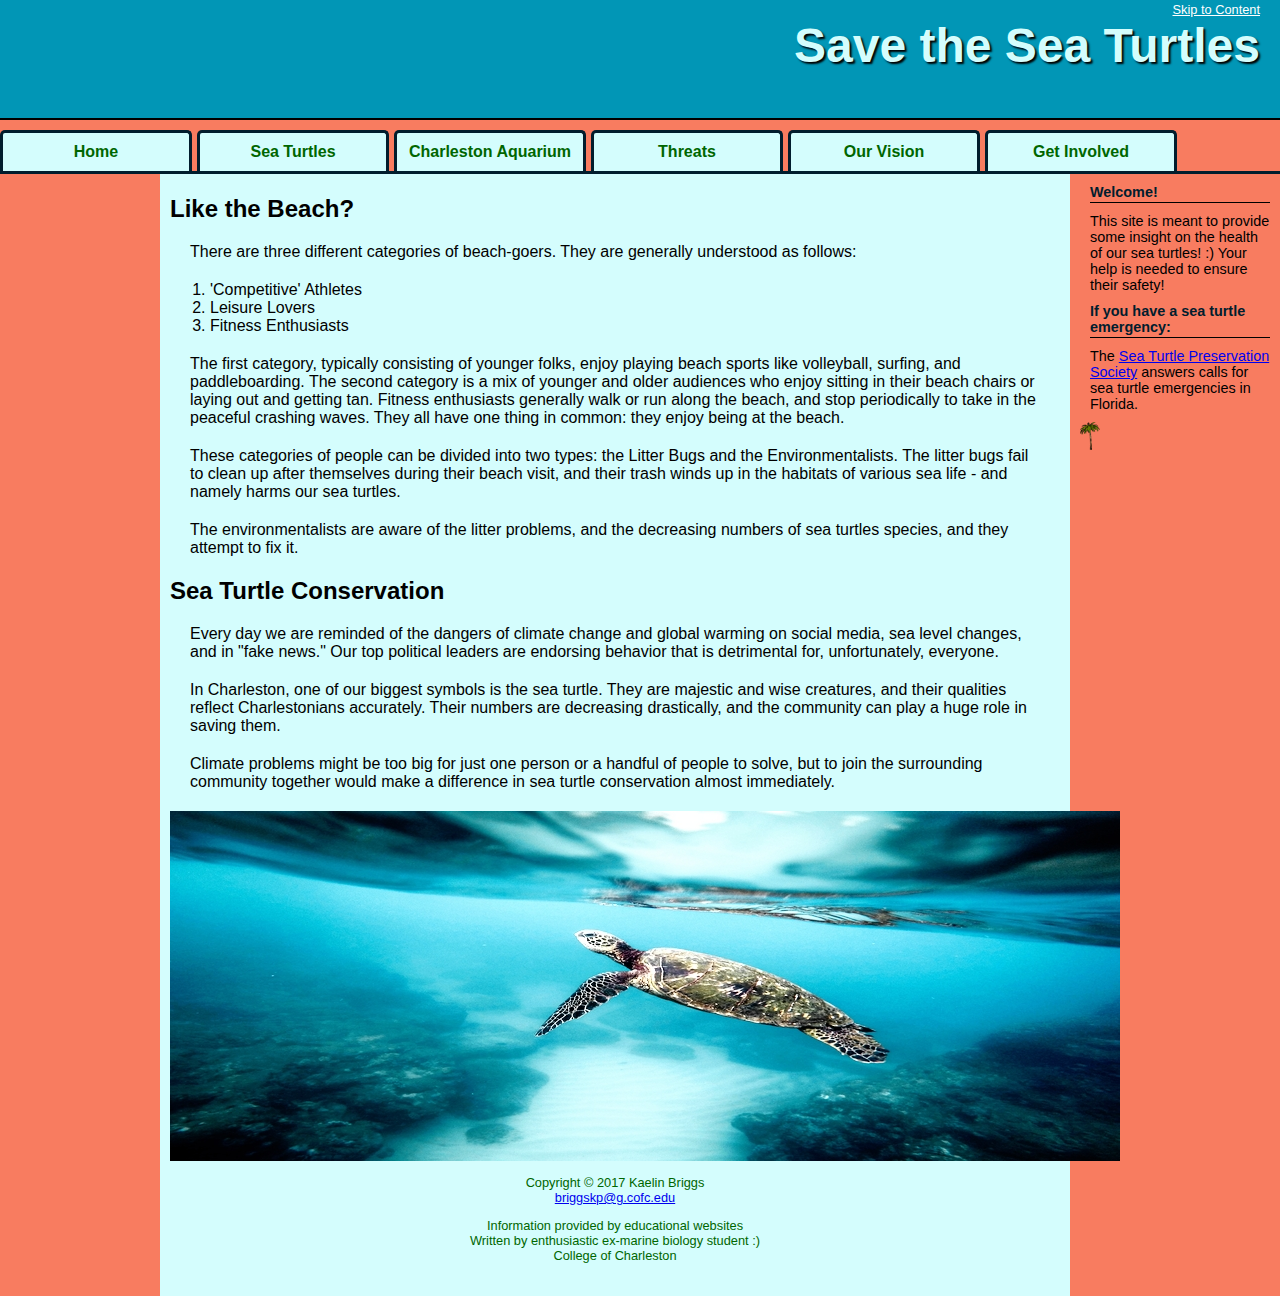
<file: index.html>
<!DOCTYPE html>
<html lang="en">
<head>
  <meta charset="utf-8">
  <title>Save the Sea Turtles!</title>
  <link rel="stylesheet" href="kaelinSemesterProject.css">
</head>
<body>
  <div id="container">
    <header>
      <span><a href="#content">Skip to Content</a></span>
      <h1>Save the Sea Turtles</h1>
    </header>
    <nav>
      <ul class=nav>
        <li><a href="index.html">Home</a></li>
        <li><a href="about.html">Sea Turtles</a></li>
        <li><a href="aquarium.html">Charleston Aquarium</a></li>
        <li><a href="threats.html">Threats</a></li>
        <li><a href="vision.html">Our Vision</a></li>
        <li><a href="involvement.html">Get Involved</a></li>
      </ul>
    </nav>
    <aside>
      <h3>Welcome!</h3>
      <p class="news">This site is meant to provide some insight on the health of our sea turtles! :) Your help is needed to ensure their safety!</p>
      <h3>If you have a sea turtle emergency:</h3>
      <p class="news">The <a href="www.seaturtlespacecoast.org">Sea Turtle Preservation Society</a> answers calls for sea turtle emergencies in Florida.</p>
      <img src="images/palmtree.png" alt="palm tree">
    </aside>
    <main id="content">
      <h2>Like the Beach?</h2>
      <p>There are three different categories of beach-goers. They are generally understood as follows: </p>
      <ol>
        <li>'Competitive' Athletes</li>
        <li>Leisure Lovers</li>
        <li>Fitness Enthusiasts</li>
      </ol>
      <p>The first category, typically consisting of younger folks, enjoy playing beach sports like volleyball, surfing, and paddleboarding. The second category is a mix of younger and older audiences who enjoy sitting in their beach chairs or laying out and getting tan. Fitness enthusiasts generally walk or run along the beach, and stop periodically to take in the peaceful crashing waves. They all have one thing in common: they enjoy being at the beach.</p>
      <p>These categories of people can be divided into two types: the Litter Bugs and the Environmentalists. The litter bugs fail to clean up after themselves during their beach visit, and their trash winds up in the habitats of various sea life - and namely harms our sea turtles.</p>
      <p>The environmentalists are aware of the litter problems, and the decreasing numbers of sea turtles species, and they attempt to fix it.</p>
      <h2>Sea Turtle Conservation</h2>
      <p>Every day we are reminded of the dangers of climate change and global warming on social media, sea level changes, and in "fake news." Our top political leaders are endorsing behavior that is detrimental for, unfortunately, everyone.</p>
      <p>In Charleston, one of our biggest symbols is the sea turtle. They are majestic and wise creatures, and their qualities reflect Charlestonians accurately. Their numbers are decreasing drastically, and the community can play a huge role in saving them.
      <p>Climate problems might be too big for just one person or a handful of people to solve, but to join the surrounding community together would make a difference in sea turtle conservation almost immediately.</p>
      <img src="images/seaturtle.jpg" alt="sea turtle" class="figure">
      <footer> Copyright &copy; 2017 Kaelin Briggs<br><a href="mailto:briggskp@g.cofc.edu">briggskp@g.cofc.edu</a><br>
        <blockquote>
        Information provided by educational websites<br>
        Written by enthusiastic ex-marine biology student :) <br>
        College of Charleston <br>
        </blockquote>
      </footer>
    </main>
  </div>
</body>
</html>
</file>
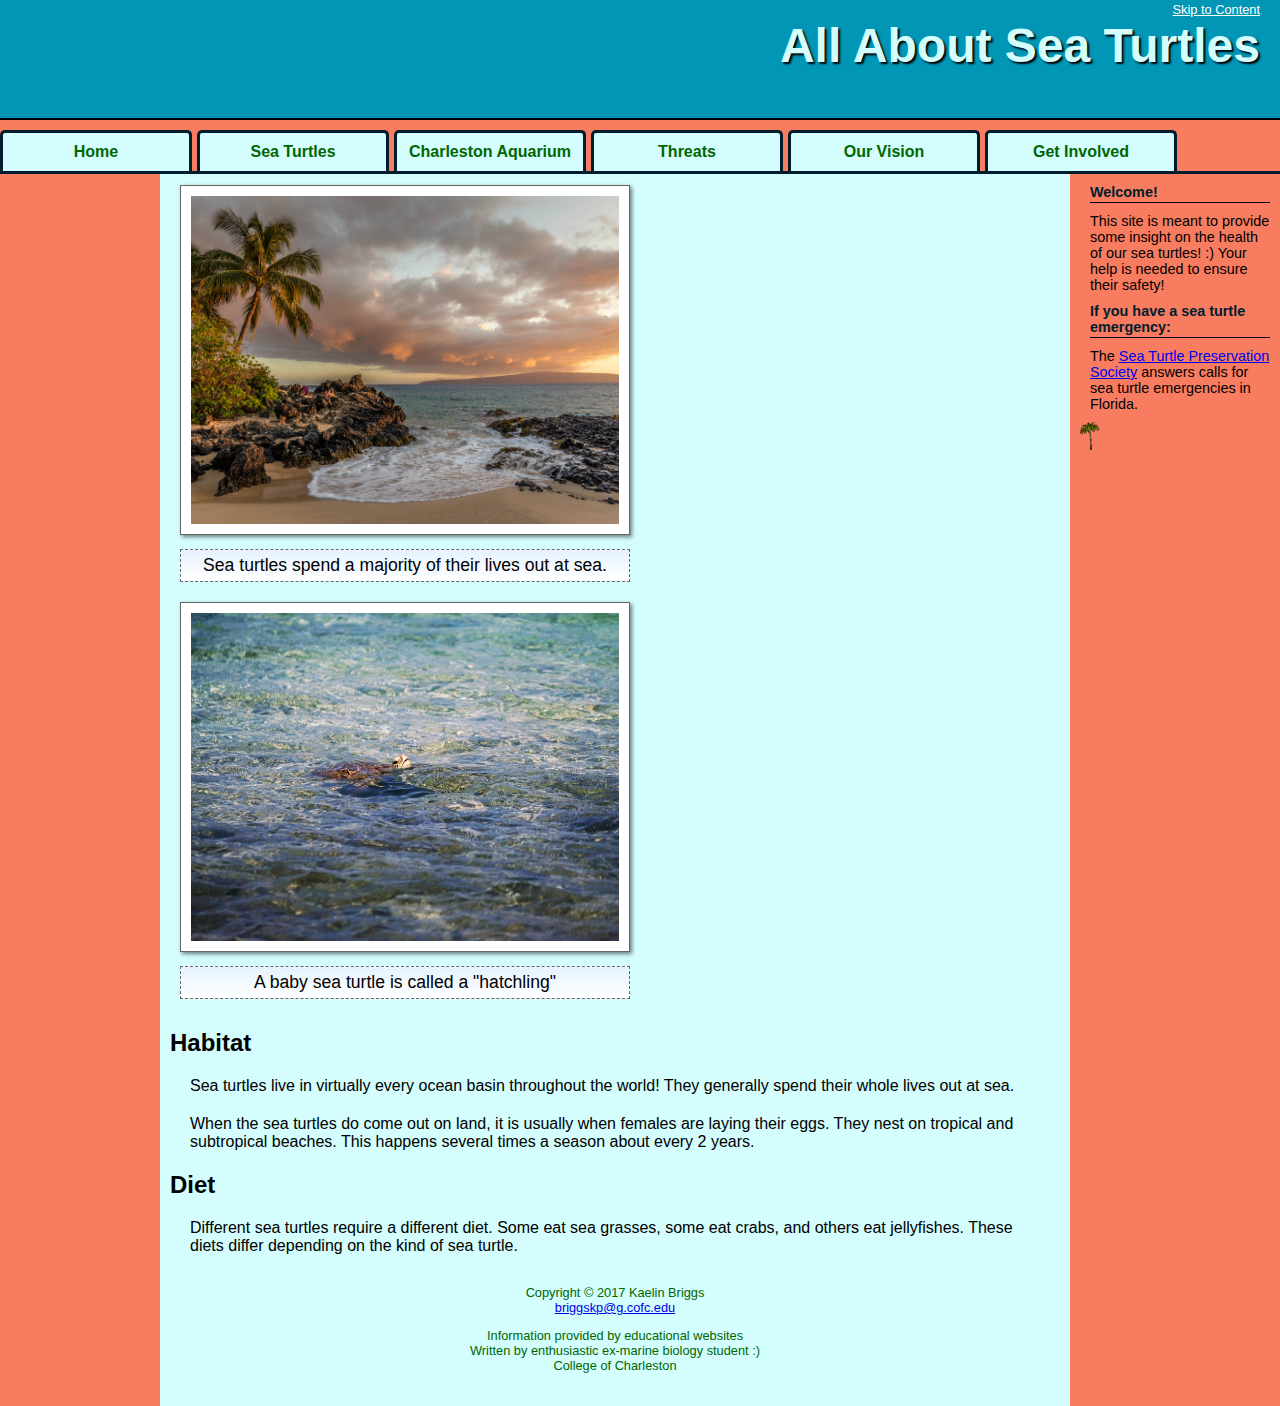
<file: about.html>
<!DOCTYPE html>
<html lang="en">
<head>
  <meta charset="utf-8">
  <title>About Sea Turtles</title>
  <link rel="stylesheet" href="kaelinSemesterProject.css">
</head>
<body>
  <div id="container">
    <header>
      <span><a href="#content">Skip to Content</a></span>
      <h1>All About Sea Turtles</h1>
    </header>
    <nav>
      <ul class=nav>
        <li><a href="index.html">Home</a></li>
        <li><a href="about.html">Sea Turtles</a></li>
        <li><a href="aquarium.html">Charleston Aquarium</a></li>
        <li><a href="threats.html">Threats</a></li>
        <li><a href="vision.html">Our Vision</a></li>
        <li><a href="involvement.html">Get Involved</a></li>
      </ul>
    </nav>
    <aside>
      <h3>Welcome!</h3>
      <p class="news">This site is meant to provide some insight on the health of our sea turtles! :) Your help is needed to ensure their safety!</p>
      <h3>If you have a sea turtle emergency:</h3>
      <p class="news">The <a href="www.seaturtlespacecoast.org">Sea Turtle Preservation Society</a> answers calls for sea turtle emergencies in Florida.</p>
      <img src="images/palmtree.png" alt="palm tree">
    </aside>
    <main id="content">
        <figure>
          <img src="images/sunset.jpg" width="450" height="350" alt="sunset"/>
          <figcaption>Sea turtles spend a majority of their lives out at sea.</figcaption>
        </figure>
        <figure>
          <img src="images/turtlewater.jpg" width="450" height="350" alt="beach"/>
          <figcaption>A baby sea turtle is called a "hatchling"</figcaption>
        </figure>
      <h2>Habitat</h2>
      <p>Sea turtles live in virtually every ocean basin throughout the world! They generally spend their whole lives out at sea.</p>
      <p>When the sea turtles do come out on land, it is usually when females are laying their eggs. They nest on tropical and subtropical beaches. This happens several times a season about every 2 years.</p>
      <h2>Diet</h2>
      <p>Different sea turtles require a different diet. Some eat sea grasses, some eat crabs, and others eat jellyfishes. These diets differ depending on the kind of sea turtle. </p>
      <footer> Copyright &copy; 2017 Kaelin Briggs<br><a href="mailto:briggskp@g.cofc.edu">briggskp@g.cofc.edu</a><br>
        <blockquote>
        Information provided by educational websites<br>
        Written by enthusiastic ex-marine biology student :) <br>
        College of Charleston <br>
        </blockquote>
      </footer>
    </main>
  </div>
</body>
</html>
</file>
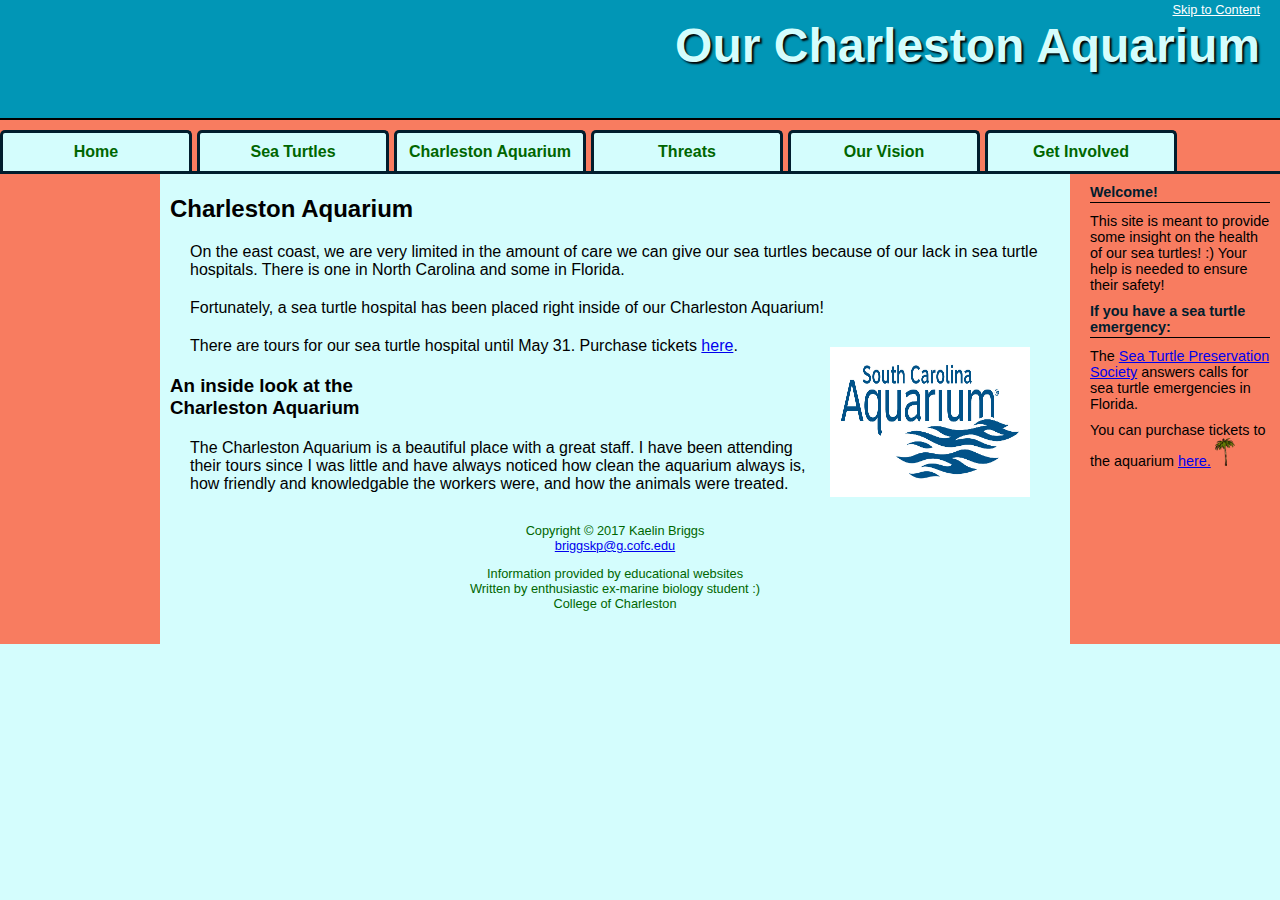
<file: aquarium.html>
<!DOCTYPE html>
<html lang="en">
<head>
  <meta charset="utf-8">
  <title>Charleston Aquarium</title>
  <link rel="stylesheet" href="kaelinSemesterProject.css">
</head>
<body>
  <div id="container">
    <header>
      <span><a href="#content">Skip to Content</a></span>
      <h1>Our Charleston Aquarium</h1>
    </header>
    <nav>
      <ul class=nav>
        <li><a href="index.html">Home</a></li>
        <li><a href="about.html">Sea Turtles</a></li>
        <li><a href="aquarium.html">Charleston Aquarium</a></li>
        <li><a href="threats.html">Threats</a></li>
        <li><a href="vision.html">Our Vision</a></li>
        <li><a href="involvement.html">Get Involved</a></li>
      </ul>
    </nav>
    <aside>
      <h3>Welcome!</h3>
      <p class="news">This site is meant to provide some insight on the health of our sea turtles! :) Your help is needed to ensure their safety!</p>
      <h3>If you have a sea turtle emergency:</h3>
      <p class="news">The <a href="www.seaturtlespacecoast.org">Sea Turtle Preservation Society</a> answers calls for sea turtle emergencies in Florida.</p>
      <p class="news">You can purchase tickets to the aquarium <a href="http://www.scaquarium.org/tickets-hours/"> here.</a>
      <img src="images/palmtree.png" alt="palm tree">
    </aside>
    <main id="content">
      <h2>Charleston Aquarium</h2>
      <p>On the east coast, we are very limited in the amount of care we can give our sea turtles because of our lack in sea turtle hospitals. There is one in North Carolina and some in Florida.</p>
      <p>Fortunately, a sea turtle hospital has been placed right inside of our Charleston Aquarium!</p>
      <p>There are tours for our sea turtle hospital until May 31. Purchase tickets <a href="http://www.scaquarium.org/tours/">here</a>.
      <img src="images/aquarium.jpg" width="200" height="150" alt="aquarium" class="floatright">
      <h3>An inside look at the <br> Charleston Aquarium</h3>
      <p>The Charleston Aquarium is a beautiful place with a great staff. I have been attending their tours since I was little and have always noticed how clean the aquarium always is, how friendly and knowledgable the workers were, and how the animals were treated.</p>
      <footer> Copyright &copy; 2017 Kaelin Briggs<br><a href="mailto:briggskp@g.cofc.edu">briggskp@g.cofc.edu</a><br>
        <blockquote>
        Information provided by educational websites<br>
        Written by enthusiastic ex-marine biology student :) <br>
        College of Charleston <br>
        </blockquote>
      </footer>
    </main>
  </div>
</body>
</html>
</file>
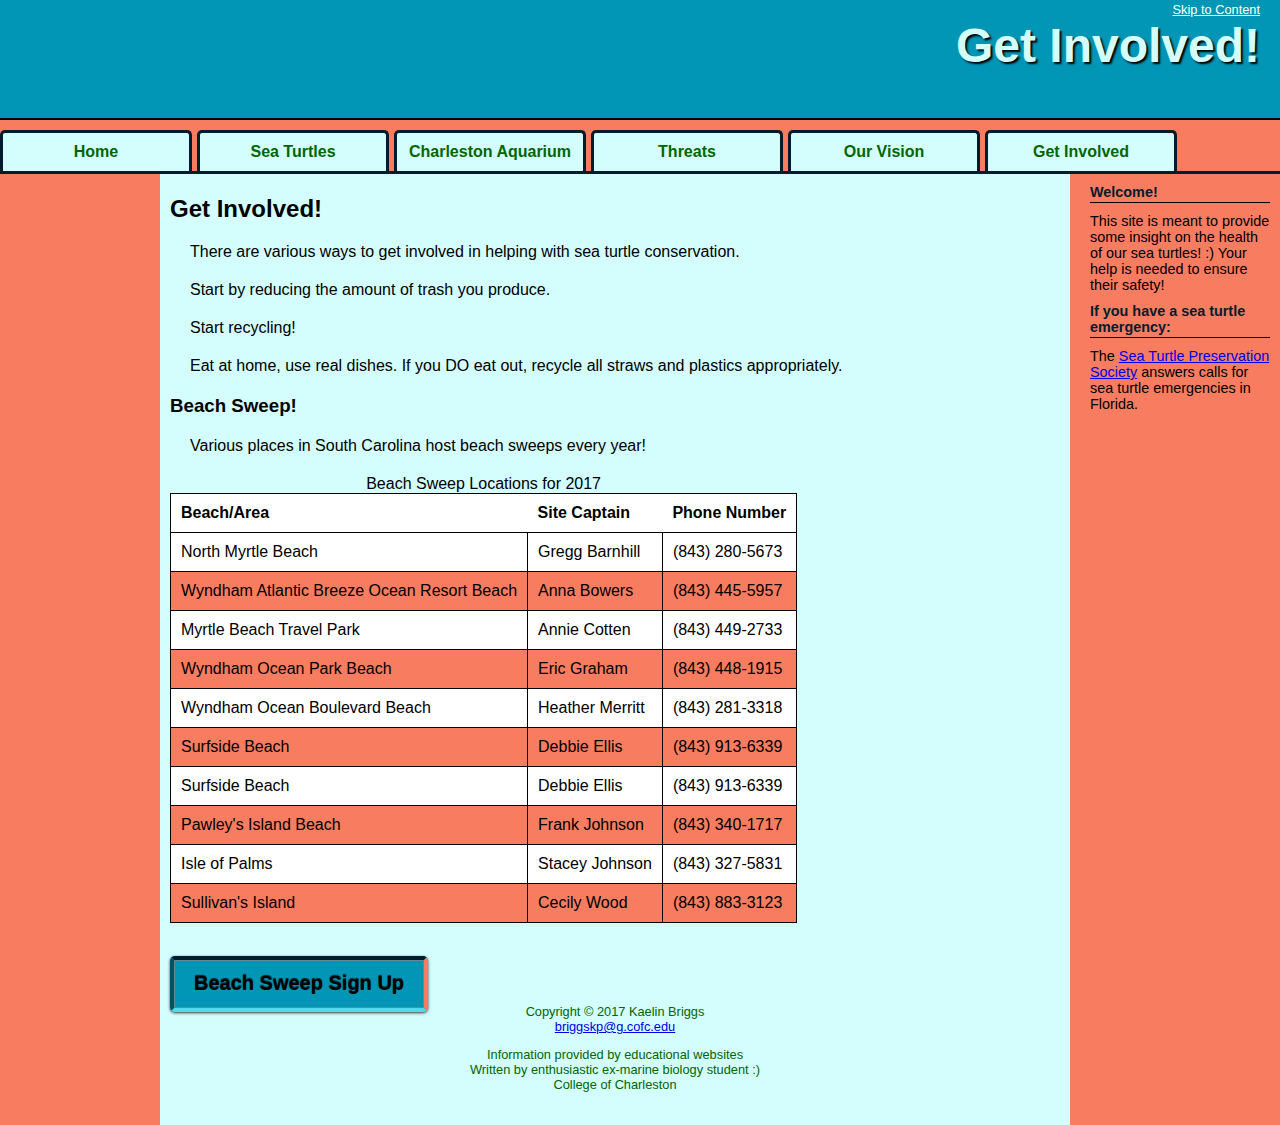
<file: involvement.html>
<!DOCTYPE html>
<html lang="en">
<head>
  <meta charset="utf-8">
  <title>Get Involved!</title>
  <link rel="stylesheet" href="kaelinSemesterProject.css">
</head>
<body>
  <div id="container">
    <header>
      <span><a href="#content">Skip to Content</a></span>
      <h1>Get Involved!</h1>
    </header>
    <nav>
      <ul class=nav>
        <li><a href="index.html">Home</a></li>
        <li><a href="about.html">Sea Turtles</a></li>
        <li><a href="aquarium.html">Charleston Aquarium</a></li>
        <li><a href="threats.html">Threats</a></li>
        <li><a href="vision.html">Our Vision</a></li>
        <li><a href="involvement.html">Get Involved</a></li>
      </ul>
    </nav>
    <aside>
      <h3>Welcome!</h3>
      <p class="news">This site is meant to provide some insight on the health of our sea turtles! :) Your help is needed to ensure their safety!</p>
      <h3>If you have a sea turtle emergency:</h3>
      <p class="news">The <a href="www.seaturtlespacecoast.org">Sea Turtle Preservation Society</a> answers calls for sea turtle emergencies in Florida.</p>
    </aside>
    <main id="content">
      <h2>Get Involved!</h2>
      <p>There are various ways to get involved in helping with sea turtle conservation.</p>
      <p>Start by reducing the amount of trash you produce.</p>
      <p>Start recycling!</p>
      <p>Eat at home, use real dishes. If you DO eat out, recycle all straws and plastics appropriately.</p>
      <h3>Beach Sweep!</h3>
      <p>Various places in South Carolina host beach sweeps every year!</p>
      <table>
        <caption>
          Beach Sweep Locations for 2017
        </caption>
        <colgroup>
          <col class="beach" />
          <col class="captain" />
          <col class="phone" />
        </colgroup>
        <thead>
          <tr>
            <th scope="col">Beach/Area</th>
            <th scope="col">Site Captain</th>
            <th scope="col">Phone Number</th>
          </tr>
        </thead>
        <tbody>
          <tr>
            <td>North Myrtle Beach</td>
            <td>Gregg Barnhill</td>
            <td>(843) 280-5673</td>
          </tr>
          <tr>
            <td>Wyndham Atlantic Breeze Ocean Resort Beach</td>
            <td>Anna Bowers</td>
            <td>(843) 445-5957</td>
          </tr>
          <tr>
            <td>Myrtle Beach Travel Park</td>
            <td>Annie Cotten</td>
            <td>(843) 449-2733</td>
          </tr>
          <tr>
            <td>Wyndham Ocean Park Beach</td>
            <td>Eric Graham</td>
            <td>(843) 448-1915</td>
          </tr>
          <tr>
            <td>Wyndham Ocean Boulevard Beach</td>
            <td>Heather Merritt</td>
            <td>(843) 281-3318</td>
          </tr>
          <tr>
            <td>Surfside Beach</td>
            <td>Debbie Ellis</td>
            <td>(843) 913-6339</td>
          </tr>
          <tr>
            <td>Surfside Beach</td>
            <td>Debbie Ellis</td>
            <td>(843) 913-6339</td>
          </tr>
          <tr>
            <td>Pawley's Island Beach</td>
            <td>Frank Johnson</td>
            <td>(843) 340-1717</td>
          </tr>
          <tr>
            <td>Isle of Palms</td>
            <td>Stacey Johnson</td>
            <td>(843) 327-5831</td>
          </tr>
          <tr>
            <td>Sullivan's Island</td>
            <td>Cecily Wood</td>
            <td>(843) 883-3123</td>
          </tr>
        </tbody>
      </table>
      <a href="http://www.scseagrant.org/content/?cid=49" class="button">Beach Sweep Sign Up</a>
      <footer>
        Copyright &copy; 2017 Kaelin Briggs<br><a href="mailto:briggskp@g.cofc.edu">briggskp@g.cofc.edu</a><br>
        <blockquote>
          Information provided by educational websites<br>
          Written by enthusiastic ex-marine biology student :) <br>
          College of Charleston <br>
        </blockquote>
      </footer>
    </main>
  </div>
</body>
</html>
</file>
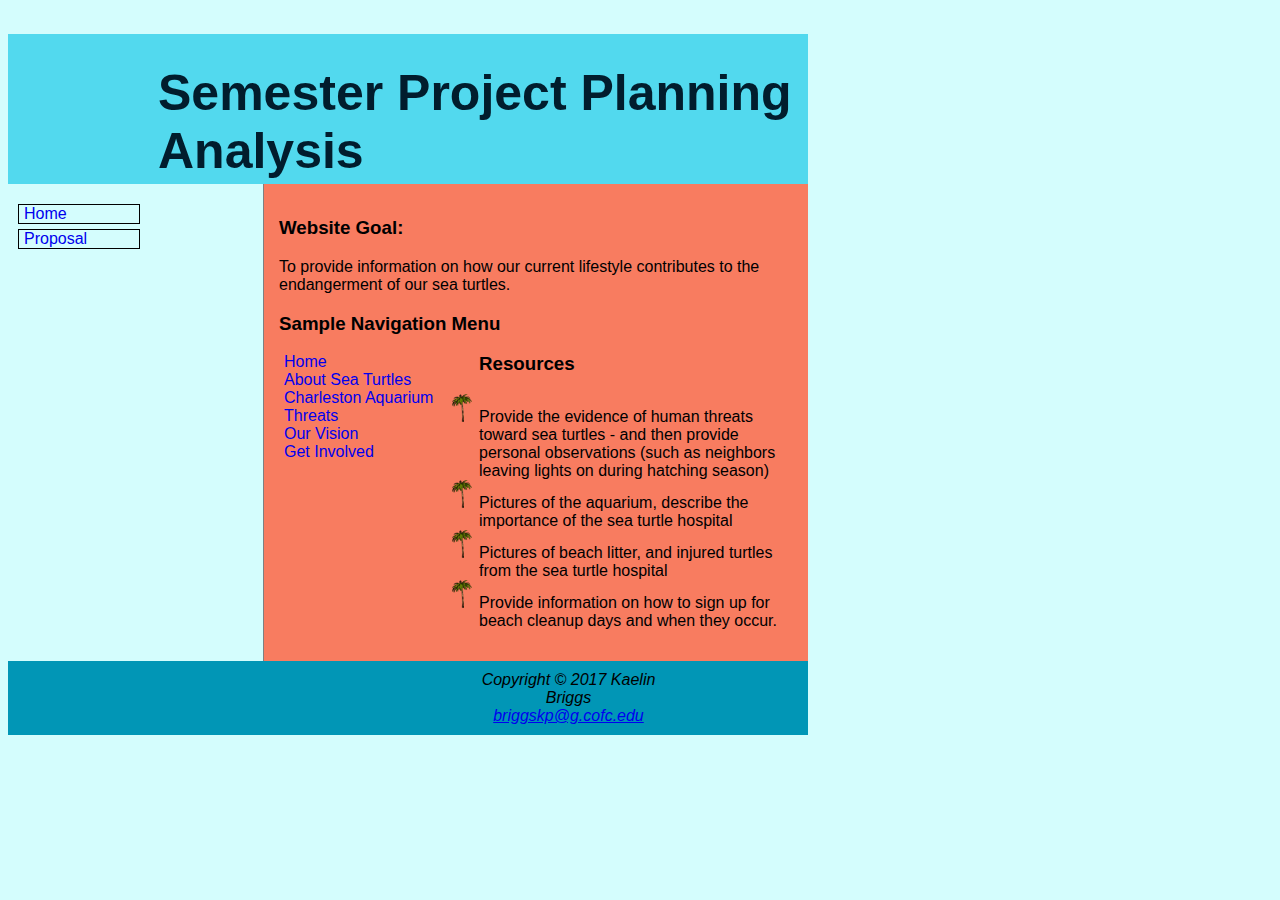
<file: planningAnalysis.html>
<!DOCTYPE html>
<html lang="en"><head><meta http-equiv="Content-Type" content="text/html; charset=UTF-8">
<title>Planning Analysis</title>
<link rel="stylesheet" href="planningAnalysis.css">
</head>
<body>
<div id="wrapper">
<header><h1>Semester Project Planning Analysis</h1></header>
<nav>
	<ul>
		<li><a href="../index.html">Home</a></li>
		<li><a href="proposal.html">Proposal</a></li>
	</ul>
</nav>
<main>
<h3>Website Goal:</h3>
<p>To provide information on how our current lifestyle contributes to the endangerment of our sea turtles.</p>
<div>
<h3>Sample Navigation Menu</h3>
<nav>
<a href="home.html">Home</a>
<a href="about.html">About Sea Turtles</a>
<a href="aquarium.html">Charleston Aquarium</a>
<a href="threats.html">Threats</a>
<a href="vision.html">Our Vision</a>
<a href="cleanup.html">Get Involved</a>
</nav>
</div>
<div>
<h3>Resources</h3>
	<ul>
		<li>Provide the evidence of human threats toward sea turtles - and then provide personal observations (such as neighbors leaving lights on during hatching season)</li>
		<li>Pictures of the aquarium, describe the importance of the sea turtle hospital </li>
		<li>Pictures of beach litter, and injured turtles from the sea turtle hospital </li>
		<li>Provide information on how to sign up for beach cleanup days and when they occur. </li>
	</ul>
</div>
</main>
<footer>Copyright &copy; 2017 Kaelin Briggs <br> <a href="mailto:briggskp@g.cofc.edu">briggskp@g.cofc.edu</a></footer>
</div>
</body>
</html>
</file>
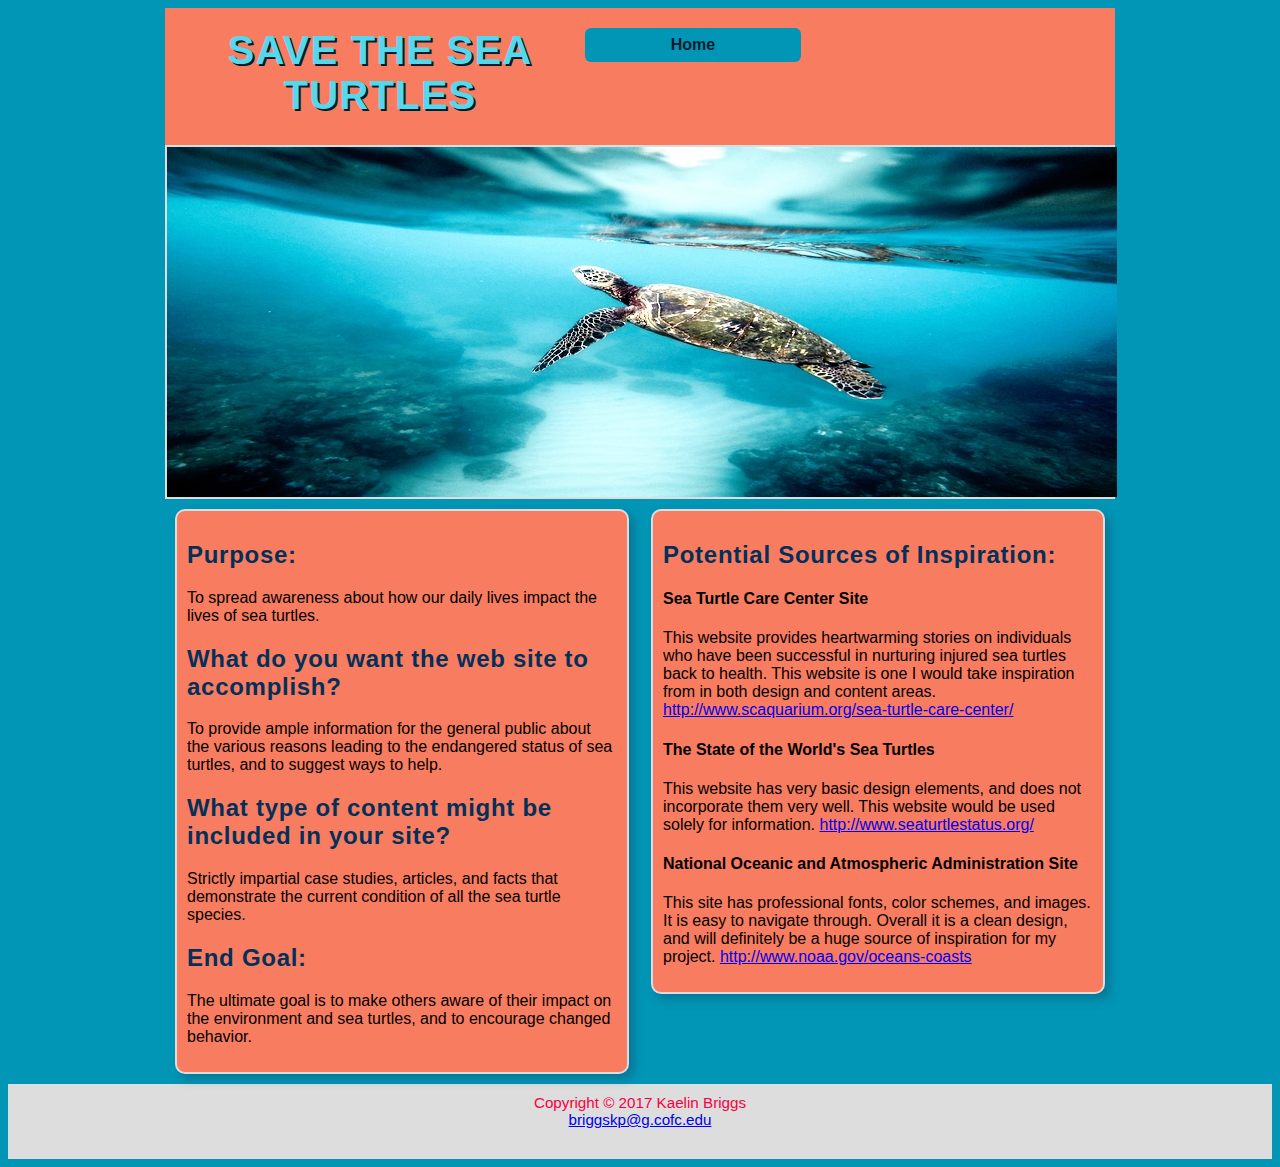
<file: proposal.html>
<!DOCTYPE html>
<html lang="en">

<head>
<meta charset="utf-8">
<title>Website Topic Approval</title>
<link rel="stylesheet" href="proposal.css">
</head>
<body>

<div id="wrapper">
<header><h1>Save the Sea Turtles</h1>
<nav> <a href="../index.html">Home</a></nav></header>
<div id="heropic">
<img src="images/seaturtle.jpg" alt="Sea Turtle">
</div>
<div id="leftcol" class="floaty">
<h2>Purpose:</h2>
<p> To spread awareness about how our daily lives impact the lives of sea turtles.</p>

<h2>What do you want the web site to accomplish?</h2>
<p> To provide ample information for the general public about the various reasons leading to the endangered status of sea turtles, and to suggest ways to help. </p>

<h2>What type of content might be included in your site? </h2>
<p> Strictly impartial case studies, articles, and facts that demonstrate the current condition of all the sea turtle species. </p>

<h2> End Goal: </h2>
<p> The ultimate goal is to make others aware of their impact on the environment and sea turtles, and to encourage changed behavior.</p>

</div>
<div id="rightcol" class="floaty">
<h2> Potential Sources of Inspiration: </h2>

<h4> Sea Turtle Care Center Site </h4>
<p> This website provides heartwarming stories on individuals who have been successful in nurturing injured sea turtles back to health. This website is one I would take inspiration from in both design and content areas.
<a href="http://www.scaquarium.org/sea-turtle-care-center/"> http://www.scaquarium.org/sea-turtle-care-center/ </a> </p>

<h4> The State of the World's Sea Turtles </h4>
<p> This website has very basic design elements, and does not incorporate them very well. This website would be used solely for information.
<a href="http://www.seaturtlestatus.org/"> http://www.seaturtlestatus.org/ </a> </p>

<h4> National Oceanic and Atmospheric Administration Site </h4>
<p> This site has professional fonts, color schemes, and images. It is easy to navigate through. Overall it is a clean design, and will definitely be a huge source of inspiration for my project.
<a href="http://www.noaa.gov/oceans-coasts"> http://www.noaa.gov/oceans-coasts </a> </p>

</div>
</div>
<footer>Copyright &copy; 2017 Kaelin Briggs <br> <a href="mailto:briggskp@g.cofc.edu">briggskp@g.cofc.edu</a></footer>
</body>
</html>
</file>
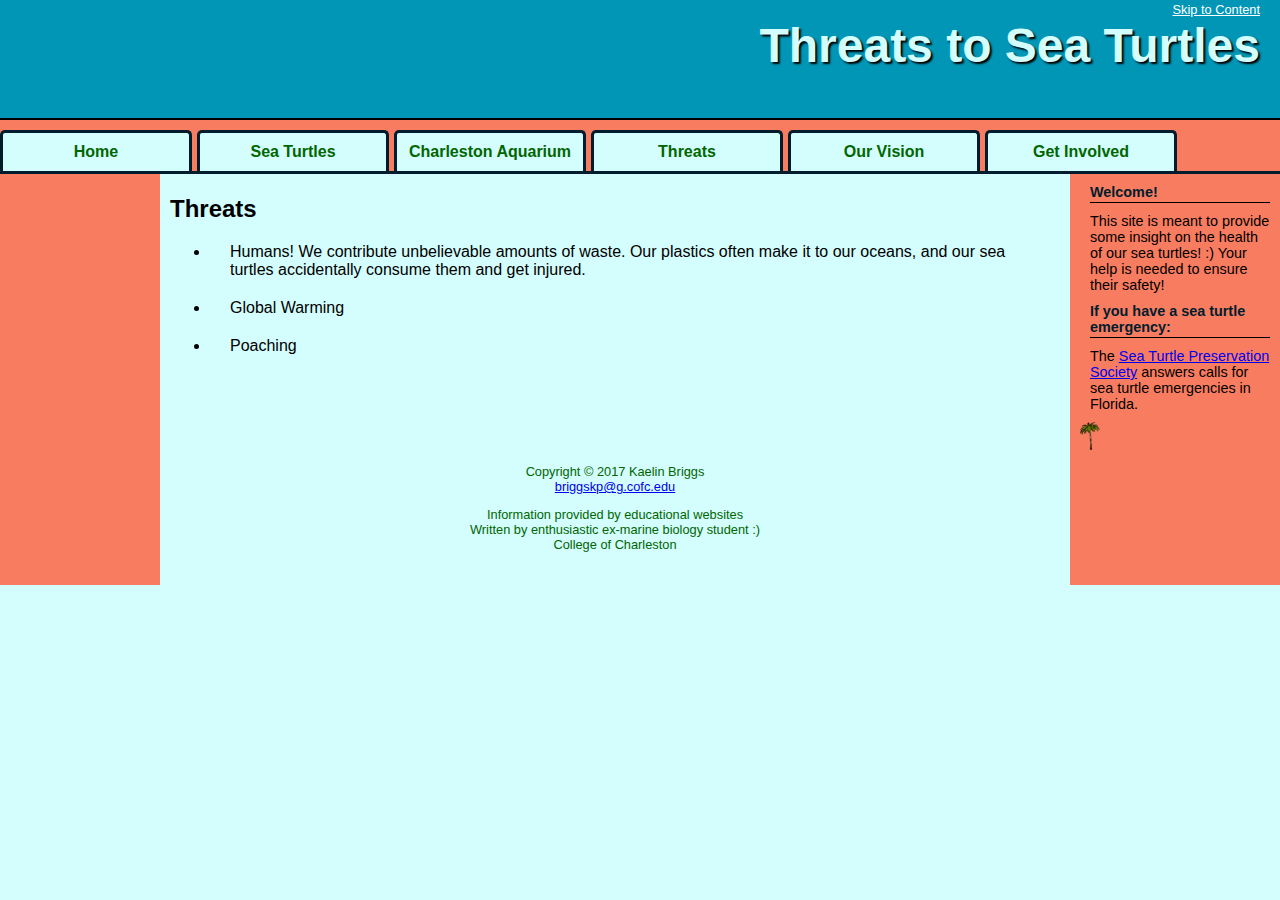
<file: threats.html>
<!DOCTYPE html>
<html lang="en">
<head>
  <meta charset="utf-8">
  <title>Threats to Sea Turtles</title>
  <link rel="stylesheet" href="kaelinSemesterProject.css">
</head>
<body>
  <div id="container">
    <header>
      <span><a href="#content">Skip to Content</a></span>
      <h1>Threats to Sea Turtles</h1>
    </header>
    <nav>
      <ul class=nav>
        <li><a href="index.html">Home</a></li>
        <li><a href="about.html">Sea Turtles</a></li>
        <li><a href="aquarium.html">Charleston Aquarium</a></li>
        <li><a href="threats.html">Threats</a></li>
        <li><a href="vision.html">Our Vision</a></li>
        <li><a href="involvement.html">Get Involved</a></li>
      </ul>
    </nav>
    <aside>
      <h3>Welcome!</h3>
      <p class="news">This site is meant to provide some insight on the health of our sea turtles! :) Your help is needed to ensure their safety!</p>
      <h3>If you have a sea turtle emergency:</h3>
      <p class="news">The <a href="www.seaturtlespacecoast.org">Sea Turtle Preservation Society</a> answers calls for sea turtle emergencies in Florida.</p>
      <img src="images/palmtree.png" alt="palm tree">
    </aside>
    <main id="content">
      <h2>Threats</h2>
      <ul>
        <li><p>Humans! We contribute unbelievable amounts of waste. Our plastics often make it to our oceans, and our sea turtles accidentally consume them and get injured.</p></li>
        <li><p>Global Warming</p></li>
        <li><p>Poaching</p></li>
      </ul>
      <footer> Copyright &copy; 2017 Kaelin Briggs<br><a href="mailto:briggskp@g.cofc.edu">briggskp@g.cofc.edu</a><br>
        <blockquote>
        Information provided by educational websites<br>
        Written by enthusiastic ex-marine biology student :) <br>
        College of Charleston <br>
        </blockquote>
      </footer>
    </main>
  </div>
</body>
</html>
</file>
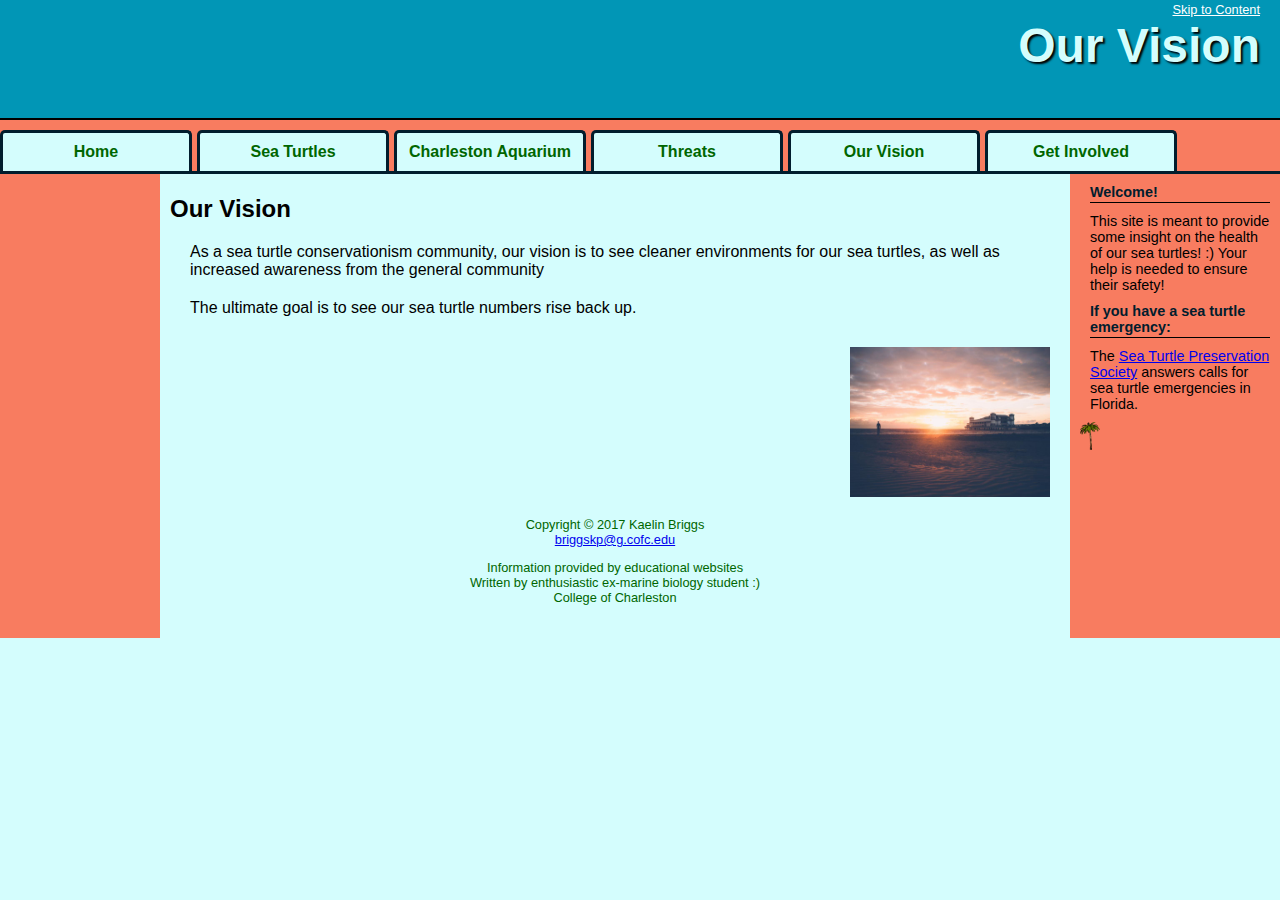
<file: vision.html>
<!DOCTYPE html>
<html lang="en">
<head>
  <meta charset="utf-8">
  <title>Our Vision</title>
  <link rel="stylesheet" href="kaelinSemesterProject.css">
</head>
<body>
  <div id="container">
    <header>
      <span><a href="#content">Skip to Content</a></span>
      <h1>Our Vision</h1>
    </header>
    <nav>
      <ul class=nav>
        <li><a href="index.html">Home</a></li>
        <li><a href="about.html">Sea Turtles</a></li>
        <li><a href="aquarium.html">Charleston Aquarium</a></li>
        <li><a href="threats.html">Threats</a></li>
        <li><a href="vision.html">Our Vision</a></li>
        <li><a href="involvement.html">Get Involved</a></li>
      </ul>
    </nav>
    <aside role="complementary">
      <h3>Welcome!</h3>
      <p class="news">This site is meant to provide some insight on the health of our sea turtles! :) Your help is needed to ensure their safety!</p>
      <h3>If you have a sea turtle emergency:</h3>
      <p class="news">The <a href="www.seaturtlespacecoast.org">Sea Turtle Preservation Society</a> answers calls for sea turtle emergencies in Florida.</p>
      <img src="images/palmtree.png" alt="palm tree">
    </aside>
    <main id="content">
      <h2>Our Vision</h2>
      <p>As a sea turtle conservationism community, our vision is to see cleaner environments for our sea turtles, as well as increased awareness from the general community</p>
      <p>The ultimate goal is to see our sea turtle numbers rise back up.</p>
      <img src="images/beach.jpg" width="200" height="150" alt="clean beach" class="floatright">
      <footer> Copyright &copy; 2017 Kaelin Briggs<br><a href="mailto:briggskp@g.cofc.edu">briggskp@g.cofc.edu</a><br>
        <blockquote>
        Information provided by educational websites<br>
        Written by enthusiastic ex-marine biology student :) <br>
        College of Charleston <br>
        </blockquote>
      </footer>
    </main>
  </div>
</body>
</html>
</file>
<file: kaelinSemesterProject.css>
/* COLOR SCHEME (DARKEST TO LIGHTEST COLOR)
DARK BLUE: #011D2D
           #025261
           #0196B6
LIGHT BLUE: #52D9EE
ALMOST WHITE: #D4FDFD
LIGHT ORANGE: #F87C60
*/

header, nav, main, footer, aside {
  display: block;
}

* {
  box-sizing: border-box;
}

body {
  margin: 0;
  background-color: #D4FDFD;
}

a.button {
  background-color: #0196B6;
  border: 1px solid #D4FDFD;
  border-radius: 5px;
  border-width: 4px;
  border-style: solid;
  border-top-color: #011D2D;
  border-right-color: #F87C60;
  border-bottom-color: #52D9EE;
  border-left-color: #025261;
  box-shadow: inset 0px 0px 0px 1px rgba(255,115,100,0.4), 0 1px 3px #333333;
  color: black;
  font: bold 20px/1 "helvetica neue", helvetica, arial, sans-serif;
  padding: 12px 20px 14px 20px;
  text-decoration: none;
  text-align: center;
  text-shadow: 0px -1px 1px rgba(0, 0, 0, 0.8);
}

#container {
  background-color: #F87C60;
  color: black;
  min-width: 960px;
  font-family: "Hoefler Text", Garamond, sans-serif;
}

header {
  background-color: #0196B6;
  background-position: bottom;
  text-align: left;
  background-repeat: repeat-x;
  height: 120px;
  color: #D4FDFD;
  text-align: right;
  padding: 0 20px;
  border-bottom: 2px solid #000000;
}

header a {font-size: 0.80em}
header a:link, header a:visited {color:#ffffff;}
header a:focus, header a:hover {color:#F87C60;}

h1 {
  margin-top: 0;
  font-size: 3em;
  text-shadow: 2px 2px 2px #000000;
}

.nav {
  margin: 0px;
  padding: 0px;
  list-style: none;
  border-bottom: 3px solid #011D2D;
  overflow: hidden;
}

.nav li {
  display: inline;
  float: left;
}

.nav a {
  width: 12em;
  display: block;
  border: 3px solid #011D2D;
  border-bottom: none;
  border-radius: 5px 5px 0 0;
  padding: 10px;
  margin-right: 5px;
  margin-top: 10px;
  background-color: #D4FDFD;
  text-decoration: none;
  text-align: center;
  font-family: Arial, Helvetica, sans-serif;
  font-weight: bold;
}

.nav a:link {
  color:#006600;
  text-align: center;
}
.nav a:visited { color:#003300; }
.nav a:focus, .nav a:hover { color: #F87C60; }
.nav a:active { color: #000000; }
.nav a {
  display: block;
}

ul.nav {
  list-style-type: none;
  padding-left: 0;
  margin-left: 0;
}

aside {
  float: right;
  width: 200px;
}

aside a:focus, aside a:hover { color: #D4FDFD }

aside h3 {
  padding-bottom: 2px;
  border-bottom: 1px solid #000000;
  margin: 10px;
  font-size: 0.90em;
  color: #011D2D;
}

main {
  margin: 0 210px 0 160px;
  padding: 1px 10px 20px 10px;
  background-color: #D4FDFD;
  color: black;
}

main p {
  margin: 20px;
}

main h2, main h3 {
  color: black;
  background-color: #D4FDFD;
}

.floatright {
  margin: 10px;
  float: right;
}

.news {
  font-size: 0.90em;
  margin: 10px;
}

footer {
  font-size: .80em;
  text-align: center;
  color: #006600;
  background-color: #D4FDFD;
  padding-top: 10px;
  clear: both;
}

table {
  background-color: white;
  border: 1px solid black;
  border-spacing: 2px;
  border-collapse: collapse;
  empty-cells: hide;
  margin-bottom: 50px;
  text-align: left;
}

td, th { padding: 10px; }

td {
  border: 1px solid black;
}

tr:nth-of-type(even) {background-color: #F87C60;}

figure {
  display: inline-block;
  vertical-align: top;
  width: 450px;
  margin: 10px 10px 10px 10px;
}

figure img {
  border: 1px solid #666;
  background-color: #FFF;
  padding: 10px;
  box-shadow: 2px 2px 4px rgba(0,0,0,.5);
}

figcaption {
  font: 1.1em Arial, Helvetica, sans-serif;
  text-align: center;
  margin: 10px 0 0 0;
  background-image: linear-gradient(to bottom, #E6F3FF, white);
  border: 1px dashed #666;
  padding: 5px;
}
</file>
<file: planningAnalysis.css>
/* COLOR SCHEME (DARKEST TO LIGHTEST COLOR)
DARK BLUE: #011D2D
           #025261
           #0196B6
LIGHT BLUE: #52D9EE
ALMOST WHITE: #D4FDFD
LIGHT ORANGE: #F87C60


*/

body {
	background-color: #D4FDFD;
	font-family: verdana, arial, helvetica;
	color: black;

}

#wrapper  {
	width: 800px;
	background-color: #D4FDFD;
}

header {
	height: 150px;
	background-color: #52D9EE;
	background-repeat: no-repeat;
}

h1 {
	font-size: 50px;
	color: #011D2D;
	padding-top: 30px;
	padding-left: 150px;

}

nav {
	width: 200px;
	float: left;
	min-height: 400px;
}

nav ul {
	list-style-type: none;
	padding: 0 0 0 10px;
	margin: 20px 0 0 0;
}

nav li {
	border: 1px solid black;
	width: 120px;
	margin-top: 5px;
}

nav a {
	text-decoration: none;
	display: block;
	padding-left: 5px;
}

main {
	display: block; /* shim for IE */
	min-height: 400px;
	margin-left: 255px;
	background-color: #F87C60;
	padding: 15px;
	border-left: 1px solid gray;
}

main ul {
	list-style-image: url(images/palmtree.png);
}

footer {
	font-style: italic;
	background-color: #0196B6;
	text-align: center;
	padding: 10px 150px;
}
</file>
<file: proposal.css>
/* COLOR SCHEME (DARKEST TO LIGHTEST COLOR)
DARK BLUE: #011D2D
           #025261
           #0196B6
LIGHT BLUE: #52D9EE
ALMOST WHITE: #D4FDFD
LIGHT ORANGE: #F87C60


*/

body {
  background-color: #0196B6;
  font-family: tahoma arial,sans-serif;
  background-size: auto;
  background-repeat: no-repeat;
}


header h1 {
  width: 410px;
  float: left;
  color: #52D9EE;
  font-size: 40px;
  text-shadow: 2px 2px 0 #011D2D;
  margin-top: 20px;
  margin-left: 10px;
}

#heropic {
  height: 350px;
  clear: both;
  border: 2px solid #DDDDDD;
}

#wrapper {
  background-color: #F87C60;
  width: 950px;
  margin: auto;

}

#header {
  width: 410px;
  float: left;
  font-family: tahoma arial,sans-serif;

}

nav {
  width: 200px;
  float: left;
  background-color: #0196B6;
  border-radius: 6px;
  padding: 8px;
  margin-top: 20px;
  margin-bottom: 20px;
  margin-right: 10px;
  color: #D4FDFD;
  text-align: center;
}

nav a {
  color: #011D2D;
  text-decoration: none;
  font-weight: bold;
}

#leftcol {
  width: 430px;
  float: left;
  border: 2px solid #DDDDDD;
  margin: 10px;
  padding: 10px;
  background-color: #F87C60;
}

#rightcol {
  width: 430px;
  float: right;
  border: 2px solid #DDDDDD;
  margin: 10px;
  padding: 10px;
  background-color: #F87C60;
}

.floaty {
  border-radius: 10px;
  box-shadow: 5px 5px 10px rgba(17,85,119,.5);

}

footer {
  height: 55px;
  clear: both;
  text-align: center;
  color: #F70042;
  font-size: 95%;
  background-color: #DDDDDD;
  padding: 10px;

}

h1{
  text-align: center;
  color: #023059;
  letter-spacing: .03em;
  text-transform: uppercase;

}

h2{
  color: #023059;
  letter-spacing: .03em;
}
</file>
